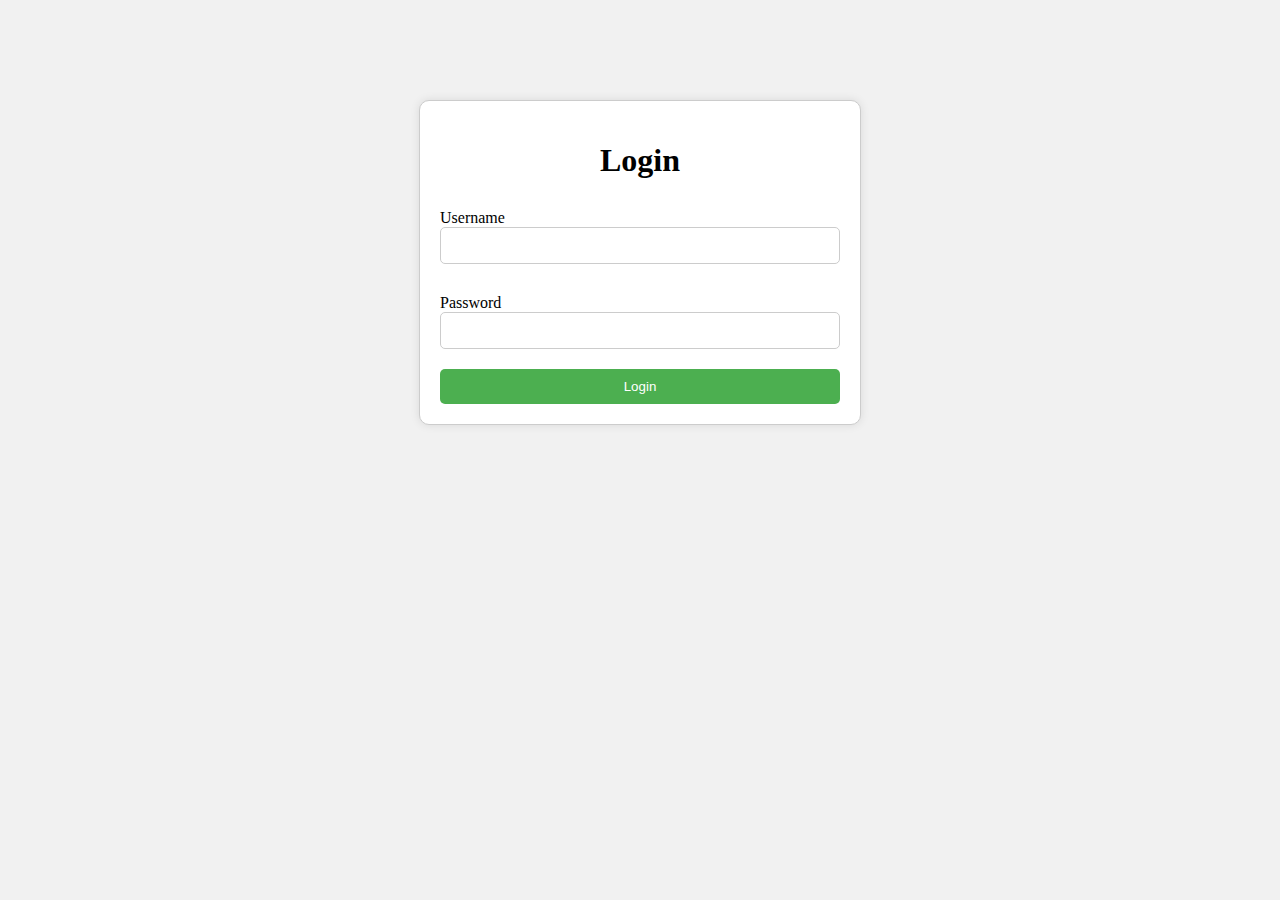
<file: login/index.html>
<!DOCTYPE html>
<html>
<head>
	<title>Login Page</title>
	<link rel="stylesheet" type="text/css" href="style.css">
</head>
<body>
	<div class="container">
		<h1>Login</h1>
		<form>
			<label for="username">Username</label>
			<input type="text" id="username" name="username" required>
			<label for="password">Password</label>
			<input type="password" id="password" name="password" required>
			<button type="submit" onclick="login()">Login</button>
		</form>
	</div>

	<script src="script.js"></script>
</body>
</html>
</file>
<file: login/style.css>
body {
	background-color: #f1f1f1;
}

.container {
	background-color: #fff;
	border: 1px solid #ccc;
	border-radius: 10px;
	box-shadow: 0 0 10px rgba(0, 0, 0, 0.1);
	margin: 100px auto;
	max-width: 400px;
	padding: 20px;
	text-align: center;
}

h1 {
	margin-bottom: 20px;
}

form {
	display: flex;
	flex-direction: column;
}

label {
	margin-top: 10px;
	text-align: left;
}

input[type=text], input[type=password] {
	padding: 10px;
	border: 1px solid #ccc;
	border-radius: 5px;
	margin-bottom: 20px;
}

button[type=submit] {
	background-color: #4CAF50;
	border: none;
	color: white;
	padding: 10px 20px;
	border-radius: 5px;
	cursor: pointer;
}

button[type=submit]:hover {
	background-color: #45a049;
}
</file>
